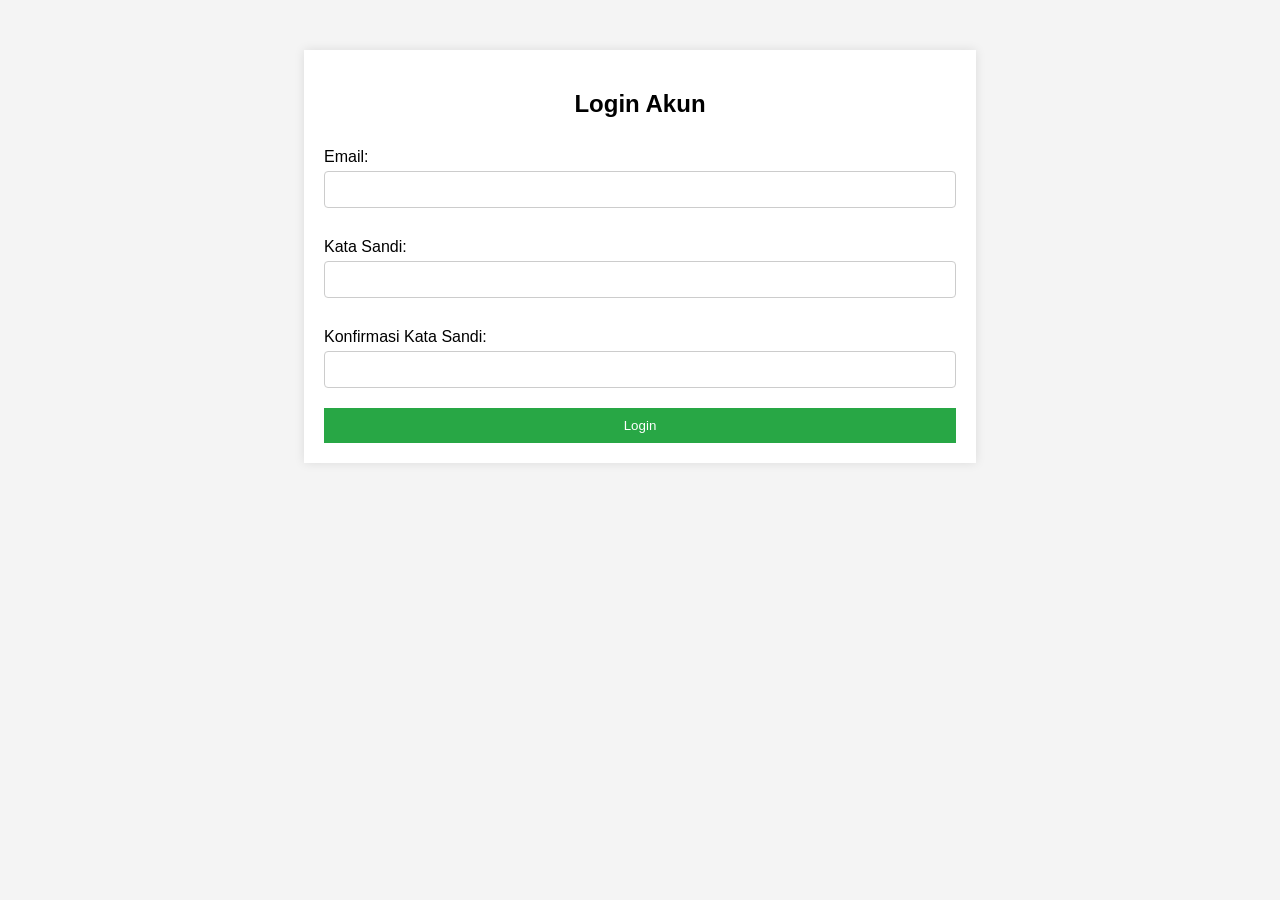
<file: login.html>
<!DOCTYPE html>
<html lang="en">
<head>
    <meta charset="UTF-8">
    <meta name="viewport" content="width=device-width, initial-scale=1.0">
    <title>Login</title>
    <link rel="stylesheet" href="styles.css">
</head>
<body>
    <div class="container">
        <h2>Login Akun</h2>
        <form id="registrationForm" action="#" method="POST" onsubmit="return validateForm()">
            <label for="email">Email:</label>
            <input type="email" id="email" name="email" required>
            
            <label for="password">Kata Sandi:</label>
            <input type="password" id="password" name="password" required minlength="8">
            
            <label for="confirmPassword">Konfirmasi Kata Sandi:</label>
            <input type="password" id="confirmPassword" name="confirmPassword" required>
            
            <button type="submit" onclick="redirectToForm()">Login</button>
        </form>
    </div>

    <script>
        function redirectToForm() {
            window.location.href = "index.html";
        }
    </script>
</body>
</html>
</file>
<file: styles.css>
body {
    font-family: Arial, sans-serif;
    background-color: #f4f4f4;
}

.container {
    width: 50%;
    margin: auto;
    background: white;
    padding: 20px;
    box-shadow: 0 0 10px rgba(0, 0, 0, 0.1);
    margin-top: 50px;
}

h2 {
    text-align: center;
    margin-bottom: 20px;
}

form {
    display: flex;
    flex-direction: column;
}

label {
    margin: 10px 0 5px;
}

input, select, textarea {
    padding: 10px;
    margin-bottom: 20px;
    border: 1px solid #ccc;
    border-radius: 4px;
}

button {
    padding: 10px;
    background-color: #28a745;
    color: white;
    border: none;
    cursor: pointer;
}

button:hover {
    background-color: #218838;
}
</file>
